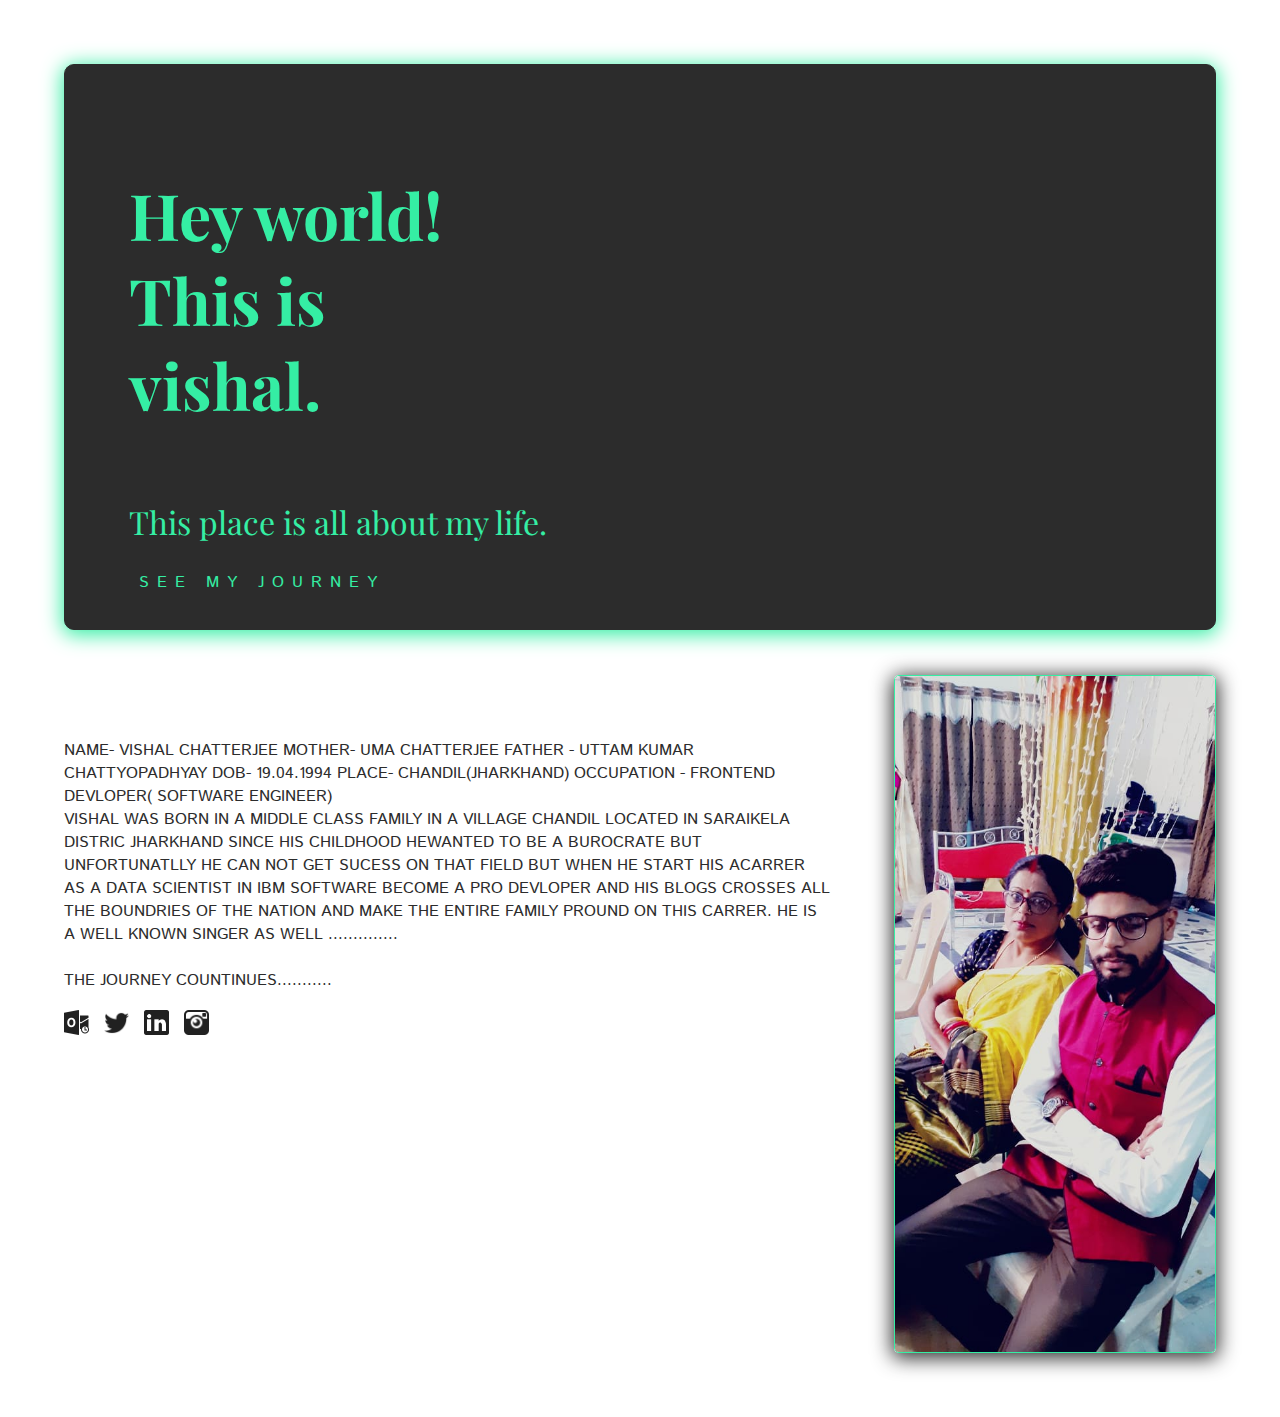
<file: index.html>
<!DOCTYPE html>
<html>
    <head>
       <meta name="viewport" content="width=device-width,
       initial-scale=1.0,user-scalable=no">
        <title>My Portfolio</title>
        <!--Stylesheets-->
        <link rel="stylesheet" href="index.css">
        <!--Fonts-->
        <link href="https://fonts.googleapis.com/css?family=Playfair+Display:400,700" rel="stylesheet">
        <link href="https://fonts.googleapis.com/css?family=Istok+Web:400,700" rel="stylesheet">
        </head>
    <body>
        <div class="container">
            <div class="banner">
                <div class="card">
                    <h1 class="heading">
                        Hey world! <br>This is<br> vishal.
                    </h1>
                    <p class="sub-heading">
                        This place is all about my life.
                        <br>
                        <button>See My Journey</button>
                    </p>
                </div>
            </div>
            <div class="row">
                <div class="paragraph">
                    NAME- VISHAL CHATTERJEE
                    MOTHER- UMA CHATTERJEE
                    FATHER - UTTAM KUMAR CHATTYOPADHYAY
                    DOB- 19.04.1994
                    PLACE- CHANDIL(JHARKHAND)
                    OCCUPATION - FRONTEND DEVLOPER( SOFTWARE ENGINEER)
                    <br>
                    VISHAL WAS BORN IN A MIDDLE CLASS FAMILY IN A VILLAGE CHANDIL LOCATED IN SARAIKELA DISTRIC JHARKHAND
                    SINCE HIS CHILDHOOD HEWANTED TO BE A BUROCRATE BUT UNFORTUNATLLY HE CAN NOT GET SUCESS ON THAT FIELD BUT WHEN HE START HIS ACARRER AS A DATA SCIENTIST IN IBM SOFTWARE BECOME A PRO DEVLOPER AND HIS BLOGS CROSSES ALL THE BOUNDRIES OF THE NATION AND MAKE THE ENTIRE FAMILY PROUND ON THIS CARRER.
                    HE IS A WELL KNOWN SINGER AS WELL ..............
                    <br><br>
                    THE JOURNEY COUNTINUES...........
                    <div class="icon-group">
                        <img src="outlook.png" class="icon">
                        <img src="twitter.png" class="icon">
                        <img src="linkedin.png" class="icon">
                        <img src="instagram.png" class="icon">
                    </div>
                </div>
                <div class="image">
                    <img src="image.jpg" class="my-image">
                </div>
            </div>
        </div>
    </body>
</html>
</file>
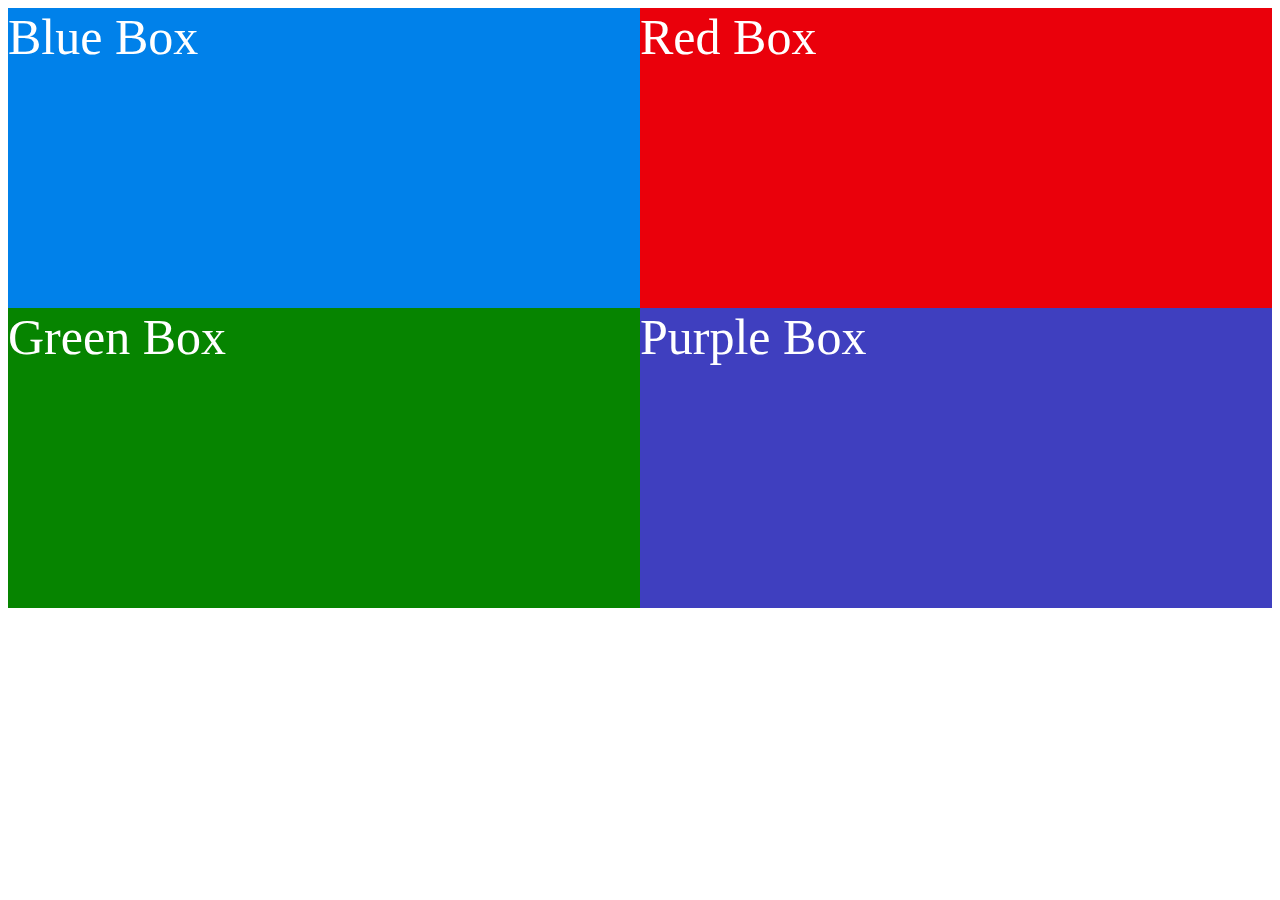
<file: flexbox.html>
<!DOCTYPE html>
<html>

<head>
    <meta name="viewport" content="width=device-width, initial-scale=1.0">
    <title>Flexbox</title>
    <!--Stylesheets-->
    <link rel="stylesheet" href="flexbox.css">
</head>

<body>
    <div class="my-container">
        <div class="container-item blue myFont">Blue Box</div>
        <div class="container-item red myFont">Red Box</div>
        <div class="container-item green myFont">Green Box</div>
        <div class="container-item purple myFont">Purple Box</div>
    </div>
</body>

</html>
</file>
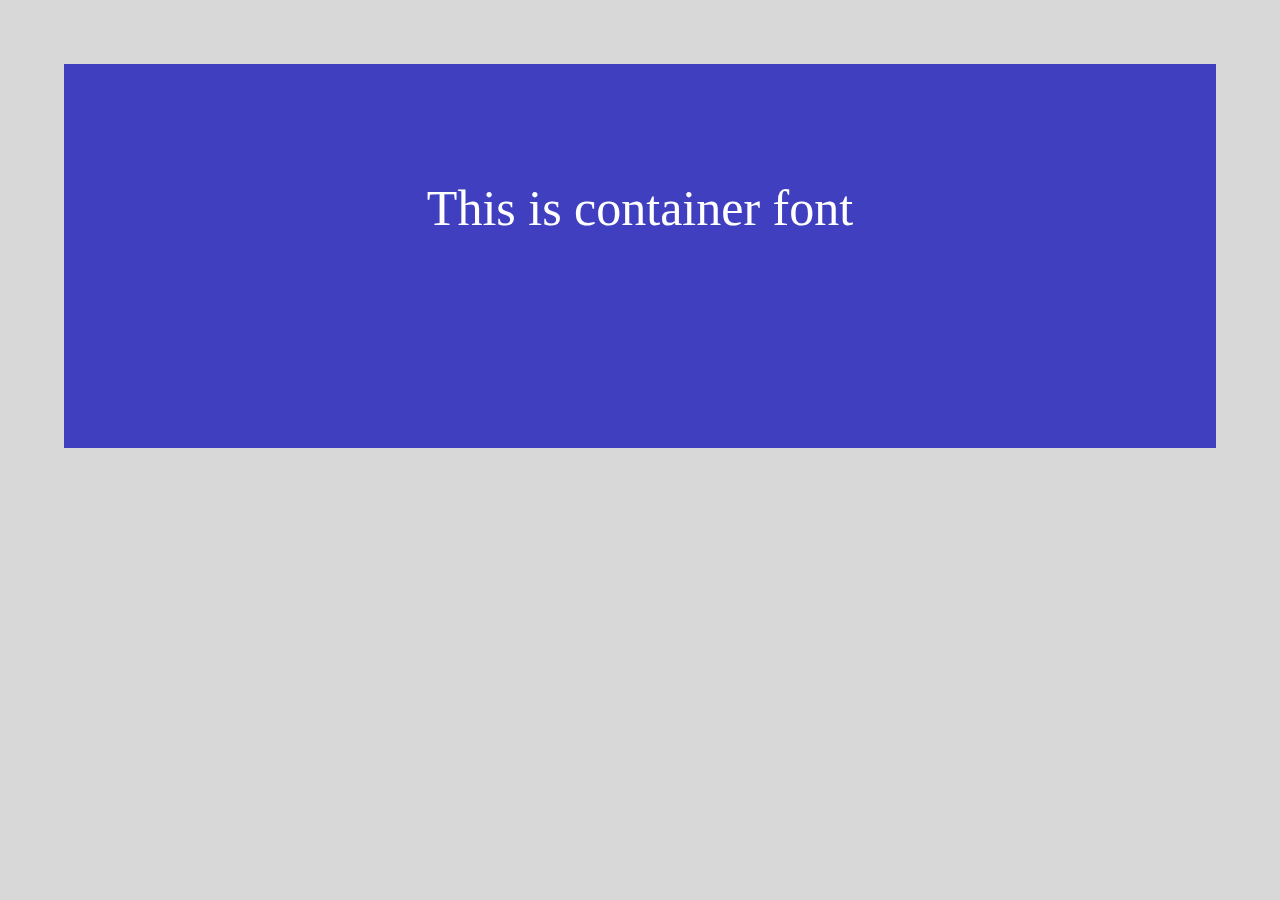
<file: Media-query-example.html>
<html>

<head>
    <meta name="viewport" content="width=device-width, initial-scale=1.0, user-scalable=no">
    <link rel="stylesheet" href="media-query.css">
</head>

<body>
    <div class="container">
        <div class="container-item">
            <div class="container-font">
                This is container font
            </div>
        </div>
    </div>
</body>

</html>
</file>
<file: index.css>
:root {
  font-size: 16px; }

body {
  margin: 0;
  padding: 0; }

.container {
  display: flex;
  flex-direction:  column;  
  margin: 5vw; }

.banner .card {
  background: #2c2c2c;
  border: 1px solid #2c2c2c;
  border-radius: 10px;
  box-shadow: 0px 3px 20px 2px #35eea4;
  display: flex;
  flex-direction: column;
  }
  .banner .card .heading {
    color: #35eea4;
    font-family: "Playfair Display", serif;
    font-size: 4rem;
    font-weight: 700;
    margin-bottom: 1vh;
    padding: 5vw; }
  .banner .card .sub-heading {
    color: #35eea4;
    font-family: "Playfair Display", serif;
    font-size: 2rem;
    margin: 0;
    padding: 0 5vw 2vw; }
    .banner .card .sub-heading button {
      background: none;
      border: none;
      border-radius: 5px;
      color: #35eea4;
      font-family: "Istok Web", sans-serif;
      font-size: 1rem;
      letter-spacing: 8px;
      margin-top: 2vh;
      padding: 10px;
      text-transform: uppercase;
      transition: box-shadow 0.3s linear 0.1s; }
    .banner .card .sub-heading button:hover {
      cursor: pointer;
      box-shadow: 0 3px 20px 0 #35eea4; }

.row {
  display: flex;
  flex-direction: row;

  margin-top: 5vh; }

  .row .my-image {
    border: 1px solid #35eea4;
    border-radius: 5px;
    box-shadow: 0px 3px 20px 2px #2c2c2c;
    width: 25vw;
    float: right;
  }




@media only scren and (max-width: 725px) {
  .row{
    flex-direction: column;
  }
  .row.image{
    order: -1;
  }
  .row .my-image{
    width: 60vw
  }

}

.paragraph{
  color: #2c2c2c;
  font-family: "Istok Web" , sans-serif;
  padding: 5vw 5vw  5vw 0;
}

.icon-group {
  margin-top: 2vh;
}

.icon-group .icon{
  margin-right: 10px;
  width: 25px;
}
</file>
<file: flexbox.css>
.my-container {
    display: flex;
   
    /* to tell that elements should wrap themselves to next line*/
    flex-wrap: wrap;
   

    width: 100%;
    background-color: #D8D8D8;
}



.container-item {

    height: 300px;
}



.myFont {

    font-size: 50px;
    color: white;

}

.blue {
    background-color: #0081EA;
}

.red {
    background-color: #EA000B;
}

.green {
    background-color: #068400;
}

.purple {
    background-color: #3F3FBF;
}



/*use media queries to change the layout*/

@media screen and (min-width: 768px) {


    .blue {
        width: 50%;
    }
    .red {
        width: 50%;
    }
    .green {

        width: 50%;
    }
    .purple {
        width: 50%;
    }
}

@media screen and (min-width: 480px) and (max-width: 767px) {


    .blue {

        width: 50%;
    }
    .red {

        width: 50%;
    }
    .green {

        width: 100%;
    }
    .purple {
        width: 100%;
    }
}

@media screen and (max-width: 480px) {



    .blue {
        width: 100%;
    }
    .red {
        width: 100%;
    }
    .green {
        width: 100%;
    }
    .purple {
        width: 100%;
    }
}
</file>
<file: media-query.css>
:root {
    font-size: 25px;
}

body {
    margin: 0;
    padding: 0;
    background-color: #D8D8D8;
}

.container-font {
    text-align: center;
    padding-top: 10%;
    color: white;
}

.container {

    margin: 5vw;
}

.container-item {
    background-color: #3F3FBF;
}


/*media queries start here */

@media screen and (min-width: 768px) {

    .container-item {
        height: 30vw;
        background-color: #3F3FBF;
    }

    .container-font {

        font-size: 2rem;
        color: white;
    }
}

@media screen and (min-width: 480px) and (max-width: 767px) {
    .container-item {
        height: 60vw;
        background-color: #068400;
    }

    .container-font {

        font-size: 1.5rem;
        color: red;
    }
}

@media screen and (max-width: 480px) {

    .container-item {
        height: 120vw;
        background-color: #EA000B;
    }
    .container-font {

        font-size: 1rem;
        color: green;
    }
}
</file>
